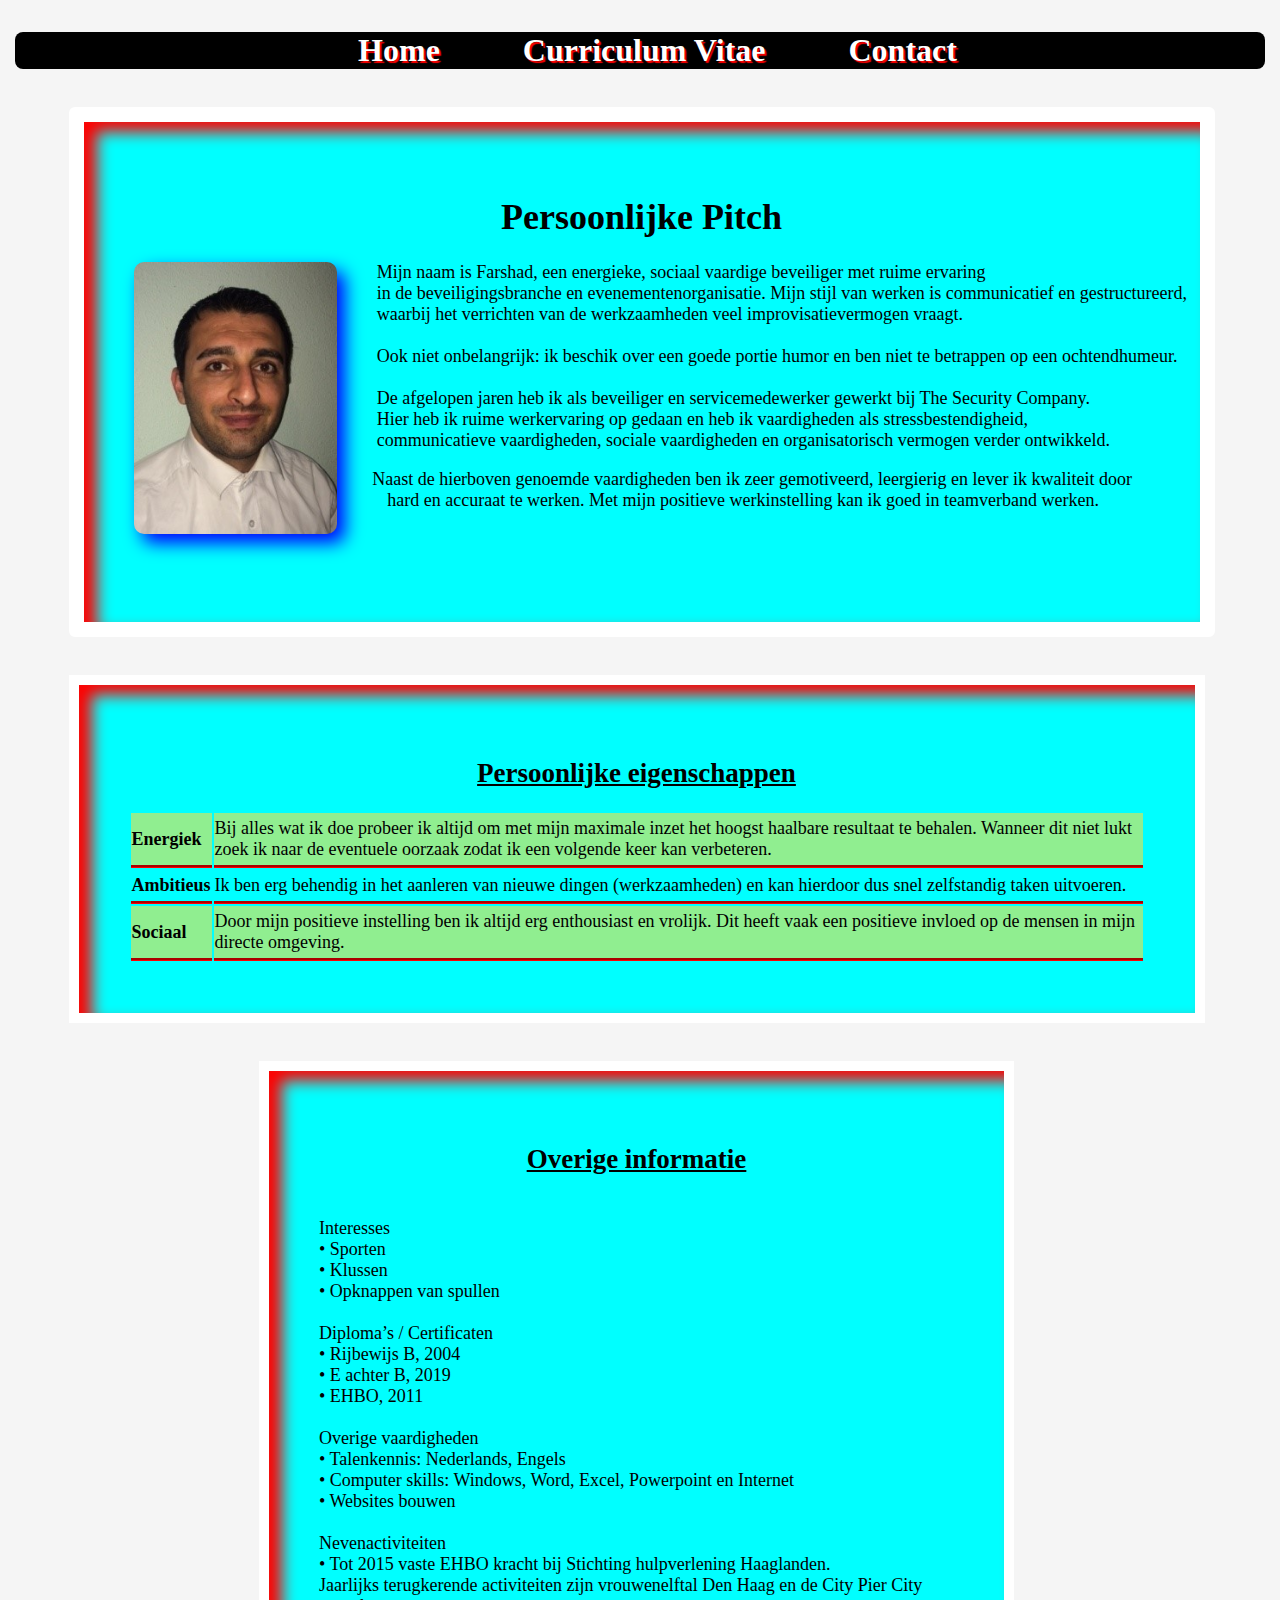
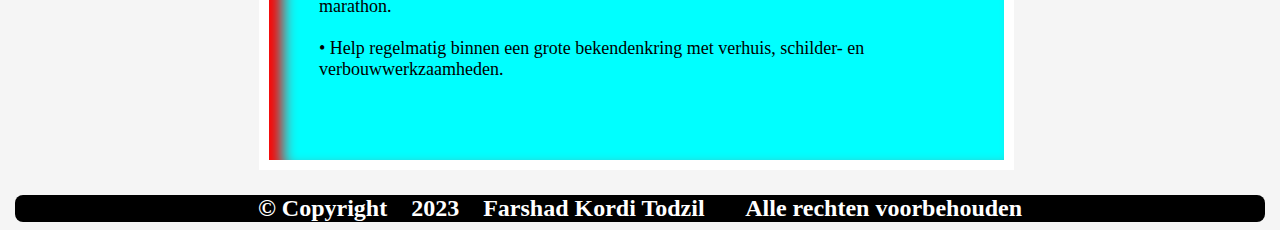
<file: les15/index.html>
<!DOCTYPE html>
<html lang="nl-DE">
    <head>
        <meta charset="utf-8">
        <meta name="author" content="Farshad Kordi Todzil">
        <meta name="description" content="curriculum vitae van Farshad Kordi Todzil">
        <meta name="keywords" content="CV, curriculum vitae, Farshad, Kordi Todzil">
        <meta name="viewport" content="width=device-width, initial-scale=1.0">
          <title>CV Farshad</title>
          <link rel="stylesheet" type="text/css" href="css/stijl.css">
    </head>
<body>
<header>
        <ul>
            <li><a href="index.html">Home</a></li>
            <li><a href="html/mijncv.html">Curriculum Vitae</a></li>
            <li><a href="html/contact.html">Contact</a></li>
        </ul>
</header>
<div id="tekst1"><h1 style="text-align: center;">Persoonlijke Pitch</h1>
<img id="img" src="img/pasfoto.jpg" alt="pasfoto" title="pasfoto Farshad"> 
<p class="tekst1"> Mijn naam is Farshad, een energieke, sociaal vaardige beveiliger met ruime ervaring <br>
in de beveiligingsbranche en evenementenorganisatie.
Mijn stijl van werken is communicatief en gestructureerd, waarbij het verrichten van de werkzaamheden veel improvisatievermogen vraagt.<br>
<br> Ook niet onbelangrijk: ik beschik over een goede portie humor en ben niet te betrappen op een ochtendhumeur.
<br><br>
De afgelopen jaren heb ik als beveiliger en servicemedewerker gewerkt bij The Security Company.<br>
Hier heb ik ruime werkervaring op gedaan en heb ik vaardigheden als stressbestendigheid,<br>
communicatieve vaardigheden, sociale vaardigheden en organisatorisch vermogen verder ontwikkeld. <br>  
</p>
<p style="text-align: center;"> &nbsp;&nbsp;&nbsp; Naast de hierboven genoemde vaardigheden ben ik zeer gemotiveerd, leergierig en lever ik kwaliteit
door hard en accuraat te werken. Met mijn positieve werkinstelling kan ik goed in teamverband werken.</p> <br>
</div>
<div id="tekst2">    
<h2><u>Persoonlijke eigenschappen</u></h2>
  <table>
    <tr style="background-color: lightgreen;">
<td style="font-weight: bold;">Energiek</td>
<td>Bij alles wat ik doe probeer ik altijd om met mijn maximale inzet het hoogst haalbare resultaat te behalen. 
Wanneer dit niet lukt zoek ik naar de eventuele oorzaak zodat ik een volgende keer kan verbeteren.</td>
    </tr>
    <tr>
<td style="font-weight: bold;">Ambitieus</td>
<td>Ik ben erg behendig in het aanleren van nieuwe dingen (werkzaamheden) en kan hierdoor dus snel zelfstandig taken 
uitvoeren.</td>
    </tr>
    <tr style="background-color: lightgreen;">
<td style="font-weight: bold;">Sociaal</td>
<td>Door mijn positieve instelling ben ik altijd erg enthousiast en vrolijk. Dit heeft vaak een positieve invloed 
op de mensen in mijn directe omgeving.</td> 
    </tr>
  </table>
</div>
<div id="tekst3">
<h2><u>Overige informatie</u></h2>
<br>
Interesses <br>
•	Sporten <br>
•	Klussen <br>
•	Opknappen van spullen <br>
<br>
Diploma’s / Certificaten <br>
•	Rijbewijs B, 2004 <br>
•	E achter B, 2019 <br>
•	EHBO, 2011 <br>
<br>
Overige vaardigheden <br>
•	Talenkennis: Nederlands, Engels <br>
•	Computer skills: Windows, Word, Excel, Powerpoint en Internet <br>
•	Websites bouwen <br>
<br>
Nevenactiviteiten <br>
•	Tot 2015 vaste EHBO kracht bij Stichting hulpverlening Haaglanden. <br>
Jaarlijks terugkerende activiteiten zijn vrouwenelftal Den Haag en de City Pier City marathon. <br>
<br>
•	Help regelmatig binnen een grote bekendenkring met verhuis, schilder- en verbouwwerkzaamheden. <br>
</div>
<footer> © Copyright &nbsp;&nbsp; 2023 &nbsp;&nbsp; Farshad Kordi Todzil &nbsp;&nbsp; &nbsp;&nbsp; Alle rechten voorbehouden</footer>
</body>
</html>
</file>
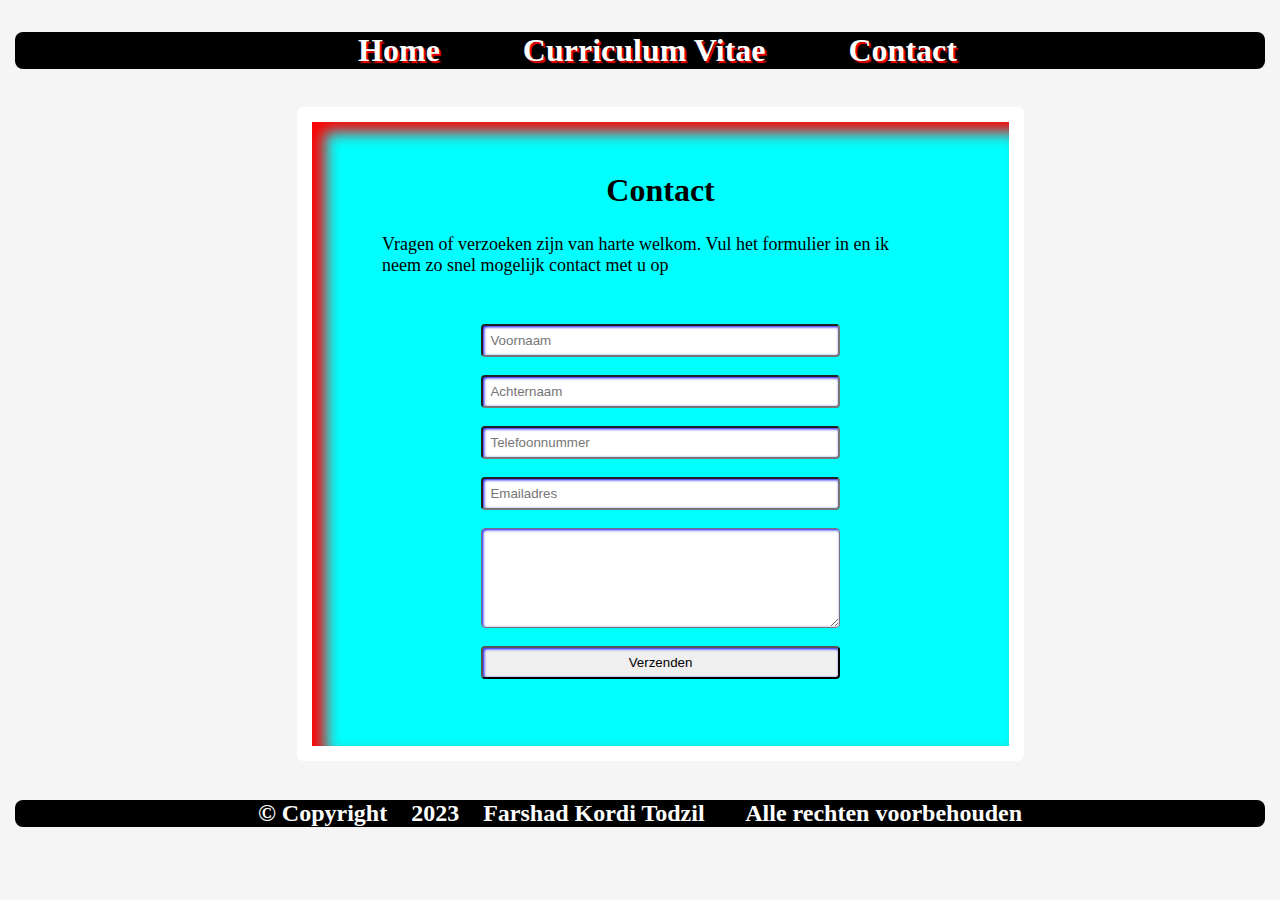
<file: les15/html/contact.html>
<!DOCTYPE html>
<html lang="nl-DE">
    <head>
        <meta charset="utf-8">
        <meta name="author" content="Farshad Kordi Todzil">
        <meta name="description" content="curriculum vitae van Farshad Kordi Todzil">
        <meta name="keywords" content="CV, curriculum vitae, Farshad, Kordi Todzil">
        <meta name="viewport" content="width=device-width, initial-scale=1.0">
          <title>CV Farshad</title>
          <link rel="stylesheet" type="text/css" href="../css/stijl.css">
          <link rel="stylesheet" type="text/css" href="../css/contact.css">
      </head>
<body>
<header>
        <ul>
            <li><a href="../index.html">Home</a></li>
            <li><a href="mijncv.html">Curriculum Vitae</a></li>
            <li><a href="contact.html">Contact</a></li>
        </ul>
</header>

<form id="form" action="https://formspree.io/f/xgejbnja"
method="POST"><div class="contact">Contact</div>
  <div class="vragen">Vragen of verzoeken zijn van harte welkom. Vul het formulier in 
  en ik neem zo snel mogelijk contact met u op</div> 
   
    <label for="voornaam"></label>
      <input type="text" placeholder="Voornaam" id="voornaam" name="voornaam">
    <label for="achternaam"></label>
      <input type="text" placeholder="Achternaam" id="achternaam" name="achternaam">     
    <label for="telefoonnummer"></label>
      <input type="tel" placeholder="Telefoonnummer" id="telefoonnummer" name="telefoonnummer">
    <label for="emailadres"></label>
      <input type="email" placeholder="Emailadres" id="emailadres" name="emailadres">
    <label for="bericht"></label>
      <textarea id="bericht" placeholder="Typ hier uw bericht" maxlength="500" name="bericht">
      </textarea>
   <button type="submit" value="Submit">Verzenden</button>
  </form>
<footer> © Copyright &nbsp;&nbsp; 2023 &nbsp;&nbsp; Farshad Kordi Todzil &nbsp;&nbsp; &nbsp;&nbsp; Alle rechten voorbehouden</footer>
</body>
</html>
</file>
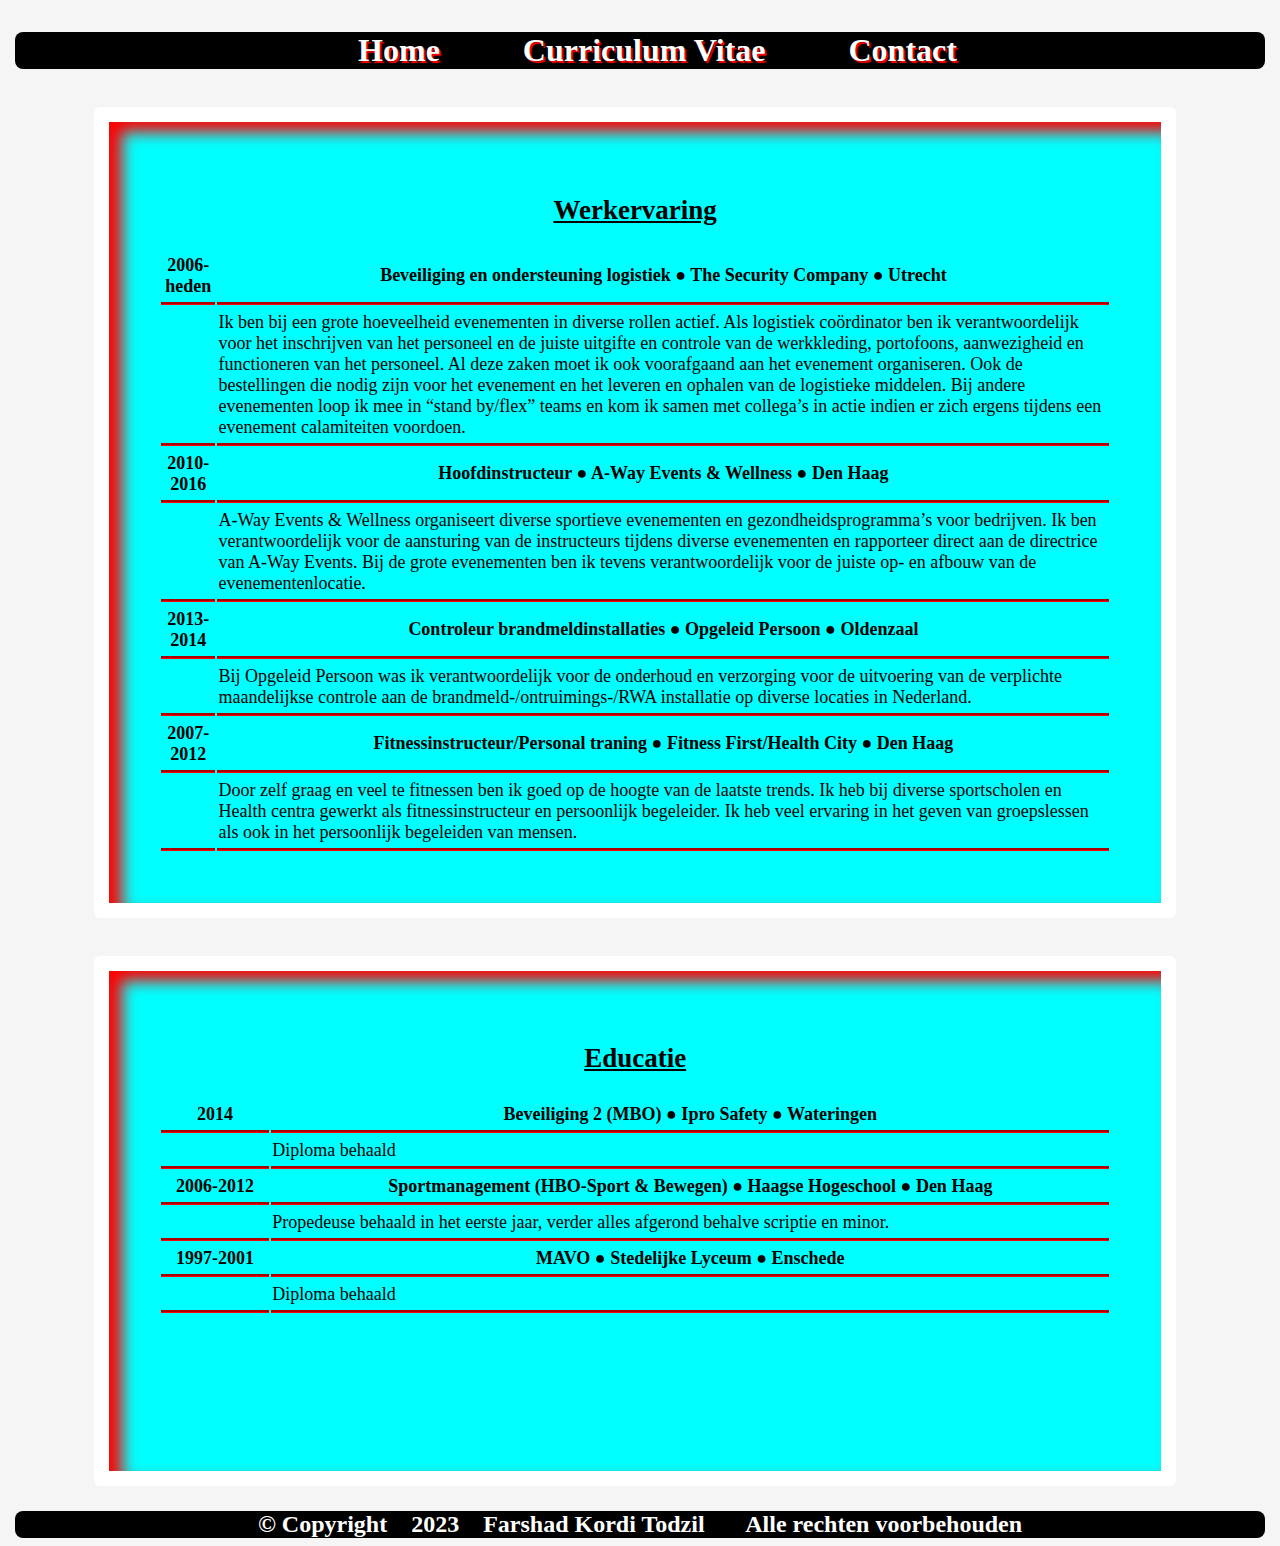
<file: les15/html/mijncv.html>
<!DOCTYPE html>
<html lang="nl-DE">
    <head>
        <meta charset="utf-8">
        <meta name="author" content="Farshad Kordi Todzil">
        <meta name="description" content="curriculum vitae van Farshad Kordi Todzil">
        <meta name="keywords" content="CV, curriculum vitae, Farshad, Kordi Todzil">
        <meta name="viewport" content="width=device-width, initial-scale=1.0">
          <title>CV Farshad</title>
          <link rel="stylesheet" type="text/css" href="../css/stijl.css">
          <link rel="stylesheet" type="text/css" href="../css/cv.css">
    </head>
<body>
<header>
        <ul>
            <li><a href="../index.html">Home</a></li>
            <li><a href="mijncv.html">Curriculum Vitae</a></li>
            <li><a href="contact.html">Contact</a></li>
        </ul>
</header>
<div id="werkervaring"><h2><u>Werkervaring</u></h2>
    <table class="werkervaring">
        <tr>
            <th>2006-heden</th>
            <th>Beveiliging en ondersteuning logistiek ●    The Security Company    ●    Utrecht</th>
        </tr>
        <tr>
            <td></td>
            <td>
Ik ben bij een grote hoeveelheid evenementen in diverse rollen actief. 
Als logistiek coördinator ben ik verantwoordelijk voor het inschrijven van 
het personeel en de juiste uitgifte en controle van de werkkleding, portofoons, 
aanwezigheid en functioneren van het personeel. Al deze zaken moet ik ook 
voorafgaand aan het evenement organiseren. Ook de bestellingen die nodig zijn 
voor het evenement en het leveren en ophalen van de logistieke middelen. 
Bij andere evenementen loop ik mee in “stand by/flex” teams en kom ik samen met 
collega’s in actie indien er zich ergens tijdens een evenement calamiteiten voordoen. 
            </td>
        </tr>
        <tr>
            <th>2010-2016</th>
            <th>Hoofdinstructeur    ●    A-Way Events & Wellness    ●    Den Haag </th>
        </tr>    
        <tr>    
            <td></td>
            <td>
A-Way Events & Wellness organiseert diverse sportieve evenementen en gezondheidsprogramma’s 
voor bedrijven. Ik ben verantwoordelijk voor de aansturing van de instructeurs tijdens 
diverse evenementen en rapporteer direct aan de directrice van A-Way Events. 
Bij de grote evenementen ben ik tevens verantwoordelijk voor de juiste 
op- en afbouw van de evenementenlocatie. </td>
        </tr>
        <tr>
            <th>2013-2014</th>
            <th>Controleur brandmeldinstallaties    ●   Opgeleid Persoon    ●    Oldenzaal </th>
        </tr>
        <tr>
            <td></td>
            <td>
Bij Opgeleid Persoon was ik verantwoordelijk voor de onderhoud en verzorging voor de 
uitvoering van de verplichte maandelijkse controle aan de brandmeld-/ontruimings-/RWA 
installatie op diverse locaties in Nederland. </td>
        </tr>
        <tr>
            <th>2007-2012</th>
            <th>Fitnessinstructeur/Personal traning    ●    Fitness First/Health City    ●    Den Haag </th>
        </tr>
        <tr>
            <td></td>
            <td>
Door zelf graag en veel te fitnessen ben ik goed op de hoogte van de laatste trends. 
Ik heb bij diverse sportscholen en Health centra gewerkt als fitnessinstructeur en 
persoonlijk begeleider. Ik heb veel ervaring in het geven van groepslessen als ook in 
het persoonlijk begeleiden van mensen. </td>
        </tr>
</table>
</div>
<div id="educatie"><h2><u>Educatie</u></h2>
<table class="educatie">
        <tr>
            <th>2014</th>
            <th>Beveiliging 2 (MBO)  ●  Ipro Safety ●   Wateringen</th>
        </tr>
        <tr>
            <td></td>
            <td>Diploma behaald</td>
        </tr>
        <tr>
            <th>2006-2012</th>
            <th>Sportmanagement (HBO-Sport & Bewegen)    ●    Haagse Hogeschool    ●     Den Haag </th>
        </tr>
        <tr>
            <td></td>
            <td>Propedeuse behaald in het eerste jaar, verder alles afgerond behalve scriptie en minor.</td>
        </tr>
        <tr>
            <th>1997-2001</th>
            <th>MAVO    ●    Stedelijke Lyceum     ●     Enschede</th>
        </tr>
        <tr>
            <td></td>
            <td>Diploma behaald</td>
        </tr>
</table>
</div>
<footer> © Copyright &nbsp;&nbsp; 2023 &nbsp;&nbsp; Farshad Kordi Todzil &nbsp;&nbsp; &nbsp;&nbsp; Alle rechten voorbehouden</footer>
</body>
</html>
</file>
<file: les15/css/stijl.css>
body {
    background-color: #ECE5FF;
} @media only screen and (max-width: 600px) {
body { background-color: #D3D3D3;  
}
}
body {
    background-color: #ECE5FF;
} @media screen and (min-width: 600px) {
    body { background-color: #C0C0C0;
}    
}

body {
    margin-left: 5px;
    margin-right: 5px;
    background-color: #F5F5F5;
}
header {
    text-shadow: 2px 2px 1px red;
    font-size: xx-large;
    font-weight: bolder;
    text-align: center;
    background-color: black;
    min-height: fit-content;
    border-radius: 8px;
    margin: 0px 10px;    
}
li {
    display: inline-block;
    text-align: center;
    padding-left: 35px;
    padding-right: 40px;
}
ul a {
    color: white;
    text-decoration: none;
}
li a:hover {
    color: black;
    background-color: blue;
}
div {
    font-family:Georgia, 'Times New Roman', Times, serif;
    font-size: large;
}
img {
    float: left;
    width: 20%;
    min-height: 30%;
    height: auto;
}
#img {
    filter: drop-shadow(8px 9px 9px blue);
    border-radius: 10px;
}
#tekst1 {
    width: 80%;
    min-height: 400px;
    padding: 50px;
    margin: 3% 5% 2% 5%;
    border: 15px solid white;
    box-shadow: inset 13px 10px 15px red;
    background-color: aqua;
    border-radius: 6px;
}
.tekst1 {
    text-align: left;
    position: relative;
    left: 40px;
}
#tekst2 {
    width: 80%;
    min-height: 200px;
    padding: 50px;
    margin: 3% 5% 2% 5%;
    border: 10px solid white;
    box-shadow: inset 13px 10px 15px red;
    background-color: aqua;
}
#tekst3 {
    width: 50%;
    min-height: 400px;
    padding: 50px 50px 80px 50px;
    margin: 3% 5% 2% 20%;
    border: 10px solid white;
    box-shadow: inset 13px 10px 15px red;
    background-color: aqua;
}
h2 {
    text-align: center;
}
table {
    width: 100%;
}
td {
    border-bottom: 3px groove red;
    padding-top: 5px;
    padding-bottom: 5px;
}
footer {
    font-size: x-large;
    font-weight: bold;
    text-align: center;
    background-color: black;
    border-radius: 8px;
    margin: 0px 10px;
    color: white;
}
</file>
<file: les15/css/contact.css>
body {
    background-color: #ECE5FF;
} @media only screen and (max-width: 600px) {
body { background-color: #D3D3D3;  
}
}
body {
    background-color: #ECE5FF;
} @media screen and (min-width: 600px) {
    body { background-color: #C0C0C0;
}    
}
body {
    margin-left: 5px;
    margin-right: 5px;
    background-color: #F5F5F5;
}
header {
    text-shadow: 2px 2px 1px red;
    font-size: xx-large;
    font-weight: bolder;
    text-align: center;
    background-color: black;
    min-height: fit-content;
    border-radius: 8px;
    margin: 0px 10px;    
}
li {
    display: inline-block;
    text-align: center;
}
ul a {
    color: white;
    text-decoration: none;
}
li:hover {
    color: black;
    background-color: blue;
}
#form {
    width: 47%;
    min-height: 400px;
    padding: 50px;
    margin: 3% 25% 3% 23%;
    border: 15px solid white;
    box-shadow: inset 13px 10px 15px red;
    background-color: aqua;
    border-radius: 6px;
}
input[type="text"], input[type="tel"], input[type="email"], textarea, button {
    display: block;
    width: 60%;
    min-height: 5%;
    margin: 3% 20%;
    padding: 7px;
    box-sizing: border-box;
    border-radius: 4px; 
    box-shadow: inset 1px 1px 3px blue;
}
textarea {
    height: 100px;
    padding: 5px 4px;
}
button:active {
    background-color: darkgreen;
    color: white;
    border-radius: 4px; 
    box-shadow: inset 3px 3px 5px red;
}
button:hover {
    background-color: blue;
    color: black;
    border-radius: 4px; 
    box-shadow: inset 3px 3px 5px red;
}
.contact {
    font-size: xx-large;
    font-weight: bolder;
    text-align: center;
    padding-bottom: 25px;
}
.vragen {
    padding: 0px 30px 30px 20px;
}
footer {
    font-size: x-large;
    font-weight: bold;
    text-align: center;
    background-color: black;
    border-radius: 8px;
    margin: 0px 10px;
    color: white;
}
</file>
<file: les15/css/cv.css>
body {
    background-color: #ECE5FF;
} @media only screen and (max-width: 600px) {
body { background-color: #D3D3D3;    
}
}
body {
    background-color: #ECE5FF;
} @media screen and (min-width: 600px) {
    body { background-color: #C0C0C0;
}    
}
body {
    margin-left: 5px;
    margin-right: 5px;
    background-color: #F5F5F5;
}
header {
    text-shadow: 2px 2px 1px red;
    font-size: xx-large;
    font-weight: bolder;
    text-align: center;
    background-color: black;
    min-height: fit-content;
    border-radius: 8px;
    margin: 0px 10px;    
}
li {
    display: inline-block;
    text-align: center;
}
ul a {
    color: white;
    text-decoration: none;
}
li:hover {
    color: black;
    background-color: blue;
}
#werkervaring  {
    width: 75%;
    min-height: 400px;
    padding: 50px;
    margin: 3% 5% 2% 7%;
    border: 15px solid white;
    box-shadow: inset 13px 10px 15px red;
    background-color: aqua;
    border-radius: 6px;
}
#educatie       {
    width: 75%;
    min-height: 400px;
    padding: 50px;
    margin: 3% 5% 2% 7%;
    border: 15px solid white;
    box-shadow: inset 13px 10px 15px red;
    background-color: aqua;
    border-radius: 6px;
}
table {
    width: 100%;
}
tr  {
    padding: 5px 2px 30px 2px;
}
tr:hover {
    background-color: lightgreen;
}
th {
    font-weight: bold; 
}
th, td {
    border-bottom: 3px groove red;
    padding-top: 5px;
    padding-bottom: 5px;
}
.werkervaring.educatie {
    border-collapse: collapse;
}
footer {
    font-size: x-large;
    font-weight: bold;
    text-align: center;
    background-color: black;
    border-radius: 8px;
    margin: 0px 10px;
    color: white;
}
</file>
